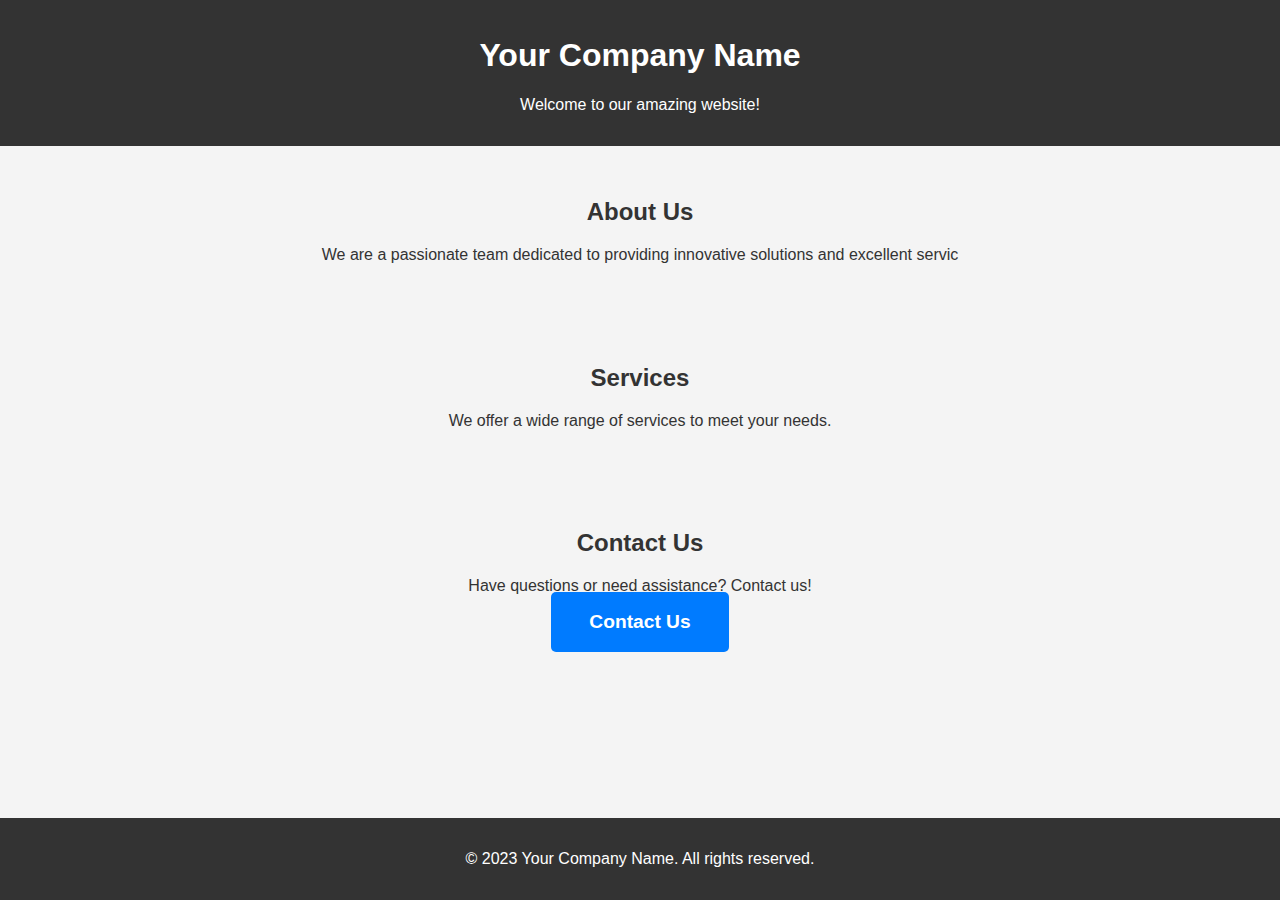
<file: Landing page/index.html>
<!DOCTYPE html>
<html lang="en">
<head>
    <meta charset="UTF-8">
    <meta name="viewport" content="width=device-width, initial-scale=1.0">
    <title>Your Landing Page</title>
    <link rel="stylesheet" href="styles.css">
</head>
<body>

    <header>
        <h1>Your Company Name</h1>
        <p>Welcome to our amazing website!</p>
    </header>

    <section>
        <h2>About Us</h2>
        <p>We are a passionate team dedicated to providing innovative solutions and excellent servic</p>
    </section>

    <section>
        <h2>Services</h2>
        <p>We offer a wide range of services to meet your needs.</p>
    </section>

    <section>
        <h2>Contact Us</h2>
        <p>Have questions or need assistance? Contact us!</p>
        <a href="mailto:info@example.com" class="cta">Contact Us</a>
    </section>

    <footer>
        <p>&copy; 2023 Your Company Name. All rights reserved.</p>
    </footer>

</body>
</html>
</file>
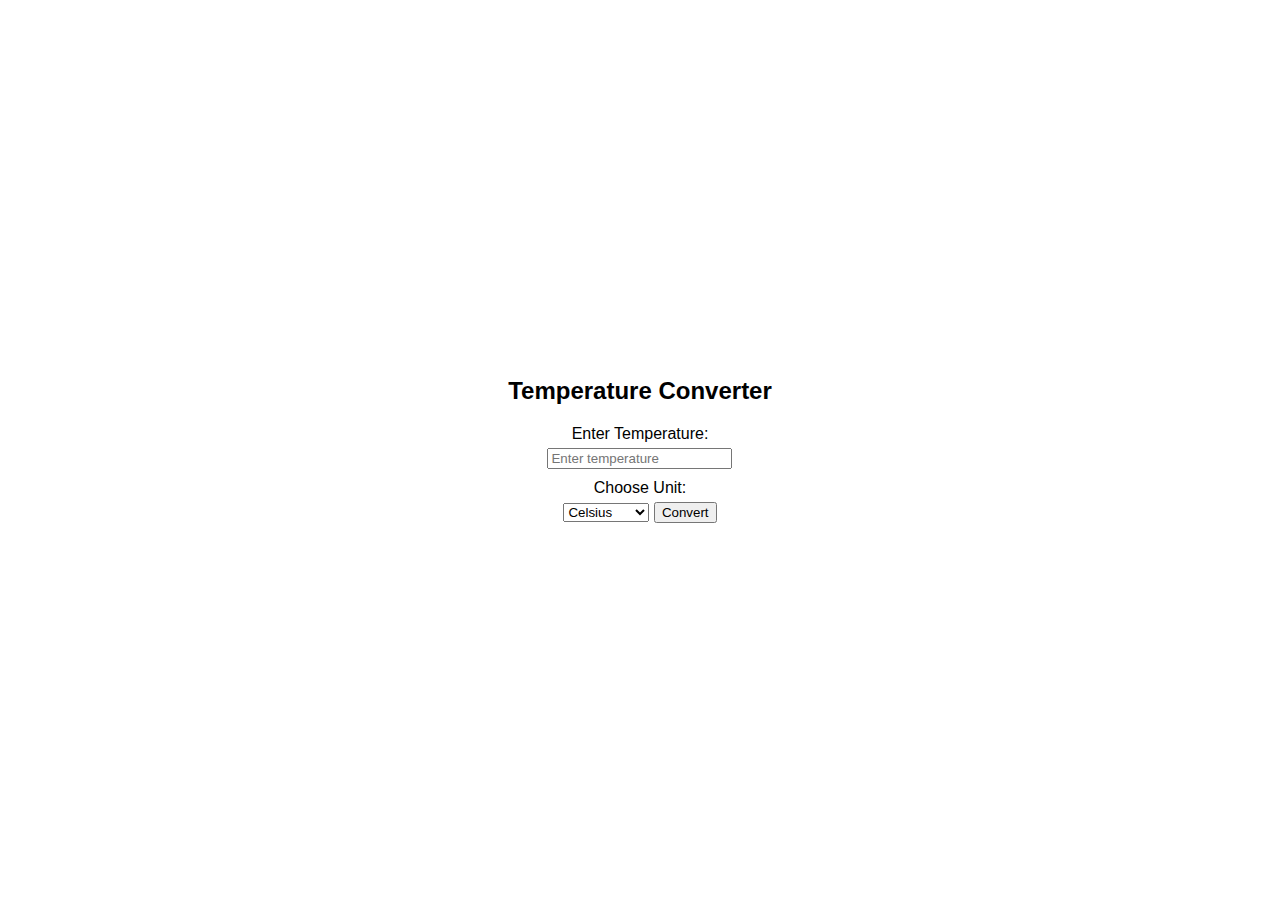
<file: temperature converter website/index3.html>
<!DOCTYPE html>
<html lang="en">
<head>
    <meta charset="UTF-8">
    <meta name="viewport" content="width=device-width, initial-scale=1.0">
    <link rel="stylesheet" href="styles3.css">
    <title>Temperature Converter</title>
</head>
<body>
    <div class="converter-container">
        <h2>Temperature Converter</h2>
        <label for="temperature">Enter Temperature:</label>
        <input type="text" id="temperature" placeholder="Enter temperature" />
        
        <label for="unit">Choose Unit:</label>
        <select id="unit">
            <option value="celsius">Celsius</option>
            <option value="fahrenheit">Fahrenheit</option>
            <option value="kelvin">Kelvin</option>
        </select>
        
        <button onclick="convertTemperature()">Convert</button>
        
        <div id="result"></div>
    </div>
    
    <script src="script.js"></script>
</body>
</html>
</file>
<file: Landing page/styles.css>
body {
    font-family: Arial, sans-serif;
    margin: 0;
    padding: 0;
    box-sizing: border-box;
    background-color: #f4f4f4;
    color: #333;
}

header {
    background-color: #333;
    color: #fff;
    text-align: center;
    padding: 1em 0;
}

section {
    padding: 2em;
    text-align: center;
}

.cta {
    background-color: #007BFF;
    color: #fff;
    padding: 1em 2em;
    text-decoration: none;
    font-weight: bold;
    border-radius: 5px;
    font-size: 1.2em;
    transition: background-color 0.3s;
}

.cta:hover {
    background-color: #0056b3;
}

footer {
    background-color: #333;
    color: #fff;
    text-align: center;
    padding: 1em 0;
    position: fixed;
    bottom: 0;
    width: 100%;
}
</file>
<file: temperature converter website/styles3.css>
body {
    font-family: Arial, sans-serif;
    display: flex;
    justify-content: center;
    align-items: center;
    height: 100vh;
    margin: 0;
}

.converter-container {
    text-align: center;
    max-width: 400px;
    margin: auto;
}

label {
    display: block;
    margin-top: 10px;
}

input, select, button {
    margin-top: 5px;
}

button {
    cursor: pointer;
}

#result {
    margin-top: 20px;
    font-weight: bold;
}
</file>
